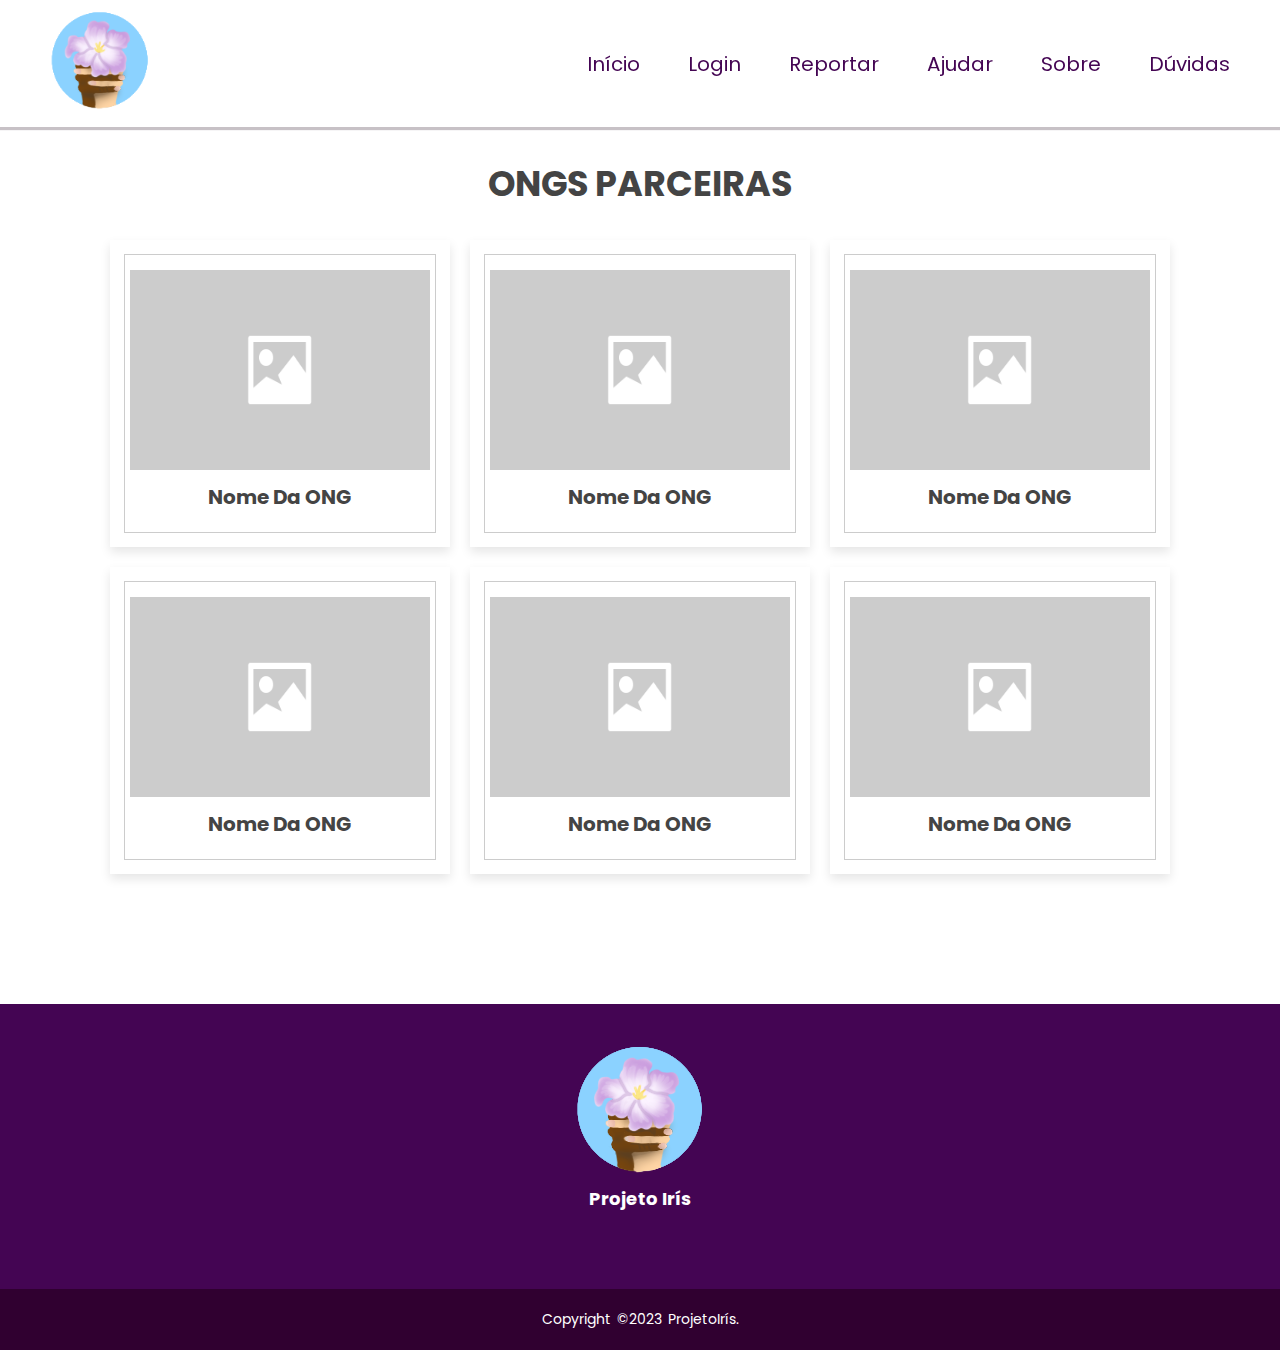
<file: pages/ajudar.html>
<!DOCTYPE html>
<html lang="en">
<head>
    <meta charset="UTF-8">
    <meta http-equiv="X-UA-Compatible" content="IE=edge">
    <meta name="viewport" content="width=device-width, initial-scale=1.0">
    <title>Projeto Iris</title>
    <link rel="shortcut icon" href="images/logo.png" type="image/x-icon" />
    <link rel="stylesheet" href="https://cdnjs.cloudflare.com/ajax/libs/font-awesome/6.4.0/css/all.min.css" integrity="sha512-iecdLmaskl7CVkqkXNQ/ZH/XLlvWZOJyj7Yy7tcenmpD1ypASozpmT/E0iPtmFIB46ZmdtAc9eNBvH0H/ZpiBw==" crossorigin="anonymous" referrerpolicy="no-referrer" />
    <link rel="stylesheet" type="text/css" href="../css/style.css" />
    
</head>
<body>
    <header>
      <div class="header" id="header">
        <button onclick="toggleSidebar()" class="btn_icon_header" >
            <!-- Esse é meio que o link pro html pro icon quando a tela ta menor (o hamburguinho), tem na bootstrap e ta em SVG-->
            <svg xmlns="http://www.w3.org/2000/svg" width="20" height="20" fill="currentColor" class="bi bi-list" viewBox="0 0 16 16">
                <path fill-rule="evenodd" d="M2.5 12a.5.5 0 0 1 .5-.5h10a.5.5 0 0 1 0 1H3a.5.5 0 0 1-.5-.5zm0-4a.5.5 0 0 1 .5-.5h10a.5.5 0 0 1 0 1H3a.5.5 0 0 1-.5-.5zm0-4a.5.5 0 0 1 .5-.5h10a.5.5 0 0 1 0 1H3a.5.5 0 0 1-.5-.5z"/>
              </svg>

        </button>
        <div class="logo_header"> 
            <!-- Esse é um logo qualquer q eu achei na internet, pode substituir-->
            <img src="../images/logo.png"  id="logo_img" alt="LOGO DO SITE">
        </div>
        <div class="navigation_header" id="navigation_header">
            <!-- esse é o icon de "X" pra quando a tela esta menor e com o sidebar-->
            <button onclick="toggleSidebar()" class="btn_icon_header">
                <svg xmlns="http://www.w3.org/2000/svg" width="25" height="25" fill="currentColor" class="bi bi-x" viewBox="0 0 16 16">
                    <path d="M4.646 4.646a.5.5 0 0 1 .708 0L8 7.293l2.646-2.647a.5.5 0 0 1 .708.708L8.707 8l2.647 2.646a.5.5 0 0 1-.708.708L8 8.707l-2.646 2.647a.5.5 0 0 1-.708-.708L7.293 8 4.646 5.354a.5.5 0 0 1 0-.708z"/>
                  </svg>
            </button>
            <a href="../index.html" >Início</a>
            <a href="#" class="btn_login">Login</a>
            <a href="#">Reportar</a>
            <a href="#">Ajudar</a>
            <a href="../index.html#section-about-us">Sobre</a>
            <a href="../index.html#perguntas-frequentes">Dúvidas</a>
        </div>
    
    </div>
    </header>



    <div class="modal-container" id="modal-container">
      <div class="forms-container">
        <div class="forms">
          <!-- Modal recuperar senha -->
          <div class="recuperar-senha form-content">
            <span id="fechar-modal">X</span>
            <h1 class="modal-title">Recuperar senha</h1>

            <form action="#" class="form">
              <div class="input-field">
                <label for="name">Digite seu e-mail</label>
                <input
                  type="text"
                  id="name"
                  placeholder="Insira seu nome"
                  required
                />
              </div>

              <div class="input-field">
                <label for="password">Digite sua senha</label>

                <div class="password-box">
                  <input
                    type="password"
                    id="password"
                    class="password"
                    placeholder="Insira sua senha"
                    required
                  />
                  <div class="eye-icon">
                    <img
                      src="../images/low-vision-regular-24.png"
                      alt="Ocultar senha"
                    />
                  </div>
                </div>
              </div>

              <div class="input-field">
                <label for="password">Confirme sua senha</label>

                <div class="password-box">
                  <input
                    type="password"
                    id="password"
                    class="password"
                    placeholder="Insira sua senha"
                    required
                  />
                  <div class="eye-icon">
                    <img
                      src="../images/low-vision-regular-24.png"
                      alt="Ocultar senha"
                    />
                  </div>
                </div>
              </div>

              <button type="submit">Enviar</button>
            </form>
            <button type="submit" class="voltar-login">Voltar</button>
          </div>

          <!-- Modal login -->
          <div class="login form-content">
            <span id="fechar-modal">X</span>
            <h1 class="modal-title">Login</h1>

            <form action="#" class="form">
              <div class="input-field">
                <label for="name">Digite seu nome ou e-mail</label>
                <input
                  type="text"
                  id="name"
                  placeholder="Insira seu nome"
                  required
                />
              </div>

              <div class="input-field">
                <label for="password">Digite sua senha</label>

                <div class="password-box">
                  <input
                    type="password"
                    id="password"
                    class="password"
                    placeholder="Insira sua senha"
                    required
                  />
                  <div class="eye-icon">
                    <img
                      src="../images/low-vision-regular-24.png"
                      alt="Ocultar senha"
                    />
                  </div>
                </div>
              </div>

              <div class="rec-senha">
                <a href="#" class="recuper-senha">Esqueceu sua senha?</a>
              </div>

              <button type="submit">Login</button>

              <div class="social-login">
                <span class="social-title">Ou entre com</span>
                <a href="#" class="social-icon">
                  <img src="../images/google-logo.png" alt="" />
                </a>
              </div>
            </form>

            <div class="wave"></div>
            <div class="cadastrar">
              <p>Não é cadastrado?</p>
              <button type="submit" class="btn_cadastro">Cadastre-se</button>
            </div>
          </div>

          <!-- Modal Cadastro -->

          <div class="cadastro form-content">
            <span id="fechar-modal">X</span>
            <h1 class="modal-title">Cadastro</h1>

            <form action="#" class="form">
              <div class="input-field">
                <label for="name">Digite seu e-mail</label>
                <input
                  type="email"
                  id="name"
                  placeholder="Insira seu e-mail"
                  required
                />
              </div>

              <div class="input-field">
                <label for="password">Digite sua senha</label>

                <div class="password-box">
                  <input
                    type="password"
                    id="password"
                    class="password"
                    placeholder="Insira sua senha"
                    required
                  />
                  <div class="eye-icon">
                    <img
                      src="../images/low-vision-regular-24.png"
                      alt="Ocultar senha"
                    />
                  </div>
                </div>
              </div>

              <div class="input-field">
                <label for="password">Confirme sua senha</label>

                <div class="password-box">
                  <input
                    type="password"
                    id="password"
                    class="password"
                    placeholder="Confirme sua senha"
                    required
                  />
                  <div class="eye-icon">
                    <img
                      src="../images/low-vision-regular-24.png"
                      alt="Ocultar senha"
                    />
                  </div>
                </div>
              </div>

              <button type="submit">Cadastrar</button>

              <div class="social-login">
                <span class="social-title">Ou cadastre-se com</span>
                <a href="#" class="social-icon">
                  <img src="../images/google-logo.png" alt="" />
                </a>
              </div>
            </form>

            <div class="wave"></div>
            <div class="cadastrar">
              <p>Já tem uma conta?</p>
              <button type="submit" class="btn_login" id="btn_login">
                Login
              </button>
            </div>
          </div>
        </div>
      </div>
    </div>
    <main>
      <div class="container_ong">

        <h3 class="title"> ONGs PARCEIRAS </h3>
     
        <div class="products-container">
     
           <div class="product" data-name="p-1">
              <img src="../images/ong.png" alt="">
              <h3>Nome da ONG</h3>
              
           </div>
     
           <div class="product" data-name="p-2">
              <img src="../images/ong.png" alt="">
              <h3>Nome da ONG</h3>
              
           </div>
     
           <div class="product" data-name="p-3">
              <img src="../images/ong.png" alt="">
              <h3>Nome da ONG</h3>
              
           </div>
     
           <div class="product" data-name="p-4">
              <img src="../images/ong.png" alt="">
              <h3>Nome da ONG</h3>
              
           </div>
     
           <div class="product" data-name="p-5">
              <img src="../images/ong.png" alt="">
              <h3>Nome da ONG</h3>
              
           </div>
     
           <div class="product" data-name="p-6">
              <img src="../images/ong.png" alt="">
              <h3>Nome da ONG</h3>
              
           </div>
     
        </div>
     
     </div>
     
     <div class="products-preview">
     
        <div class="preview" data-target="p-1">
           <i class="fas fa-times"></i>
           <img src="../images/ong.png" alt="">
           <h3>Nome da ONG</h3>
          
           <p>Lorem ipsum dolor sit amet consectetur adipisicing elit. Consequatur, dolorem.
            Lorem ipsum dolor sit amet consectetur adipisicing elit. Consequatur, dolorem.
            Lorem ipsum dolor sit amet consectetur adipisicing elit. Odio quod recusandae nostrum. 
            Dolore amet minus, maxime eveniet sed libero quaerat nostrum dolorum, inventore ab id labore 
            voluptatum culpa! Necessitatibus, consequatur!
           </p>
           
           <div class="buttons">
              <a href="#" >Seguir</a>
              <a href="#" >Ajudar</a>
           </div>
        </div>
     
        <div class="preview" data-target="p-2">
           <i class="fas fa-times"></i>
           <img src="../images/ong.png" alt="">
           <h3>Nome da ONG</h3>
           <p>Lorem ipsum dolor sit amet consectetur adipisicing elit. Consequatur, dolorem.
            Lorem ipsum dolor sit amet consectetur adipisicing elit. Consequatur, dolorem.
            Lorem ipsum dolor sit amet consectetur adipisicing elit. Odio quod recusandae nostrum. 
            Dolore amet minus, maxime eveniet sed libero quaerat nostrum dolorum, inventore ab id labore 
            voluptatum culpa! Necessitatibus, consequatur!
           </p>
           
           <div class="buttons">
              <a href="#" >Seguir</a>
              <a href="#" >Ajudar</a>
           </div>
        </div>
     
        <div class="preview" data-target="p-3">
           <i class="fas fa-times"></i>
           <img src="../images/ong.png" alt="">
           <h3>Nome da ONG</h3>
           
           <p>Lorem ipsum dolor sit amet consectetur adipisicing elit. Consequatur, dolorem.
            Lorem ipsum dolor sit amet consectetur adipisicing elit. Consequatur, dolorem.
            Lorem ipsum dolor sit amet consectetur adipisicing elit. Odio quod recusandae nostrum. 
            Dolore amet minus, maxime eveniet sed libero quaerat nostrum dolorum, inventore ab id labore 
            voluptatum culpa! Necessitatibus, consequatur!
           </p>
           
           <div class="buttons">
              <a href="#" >Seguir</a>
              <a href="#" >Ajudar</a>
           </div>
        </div>
     
        <div class="preview" data-target="p-4">
           <i class="fas fa-times"></i>
           <img src="../images/ong.png" alt="">
           <h3>Nome da ONG</h3>
        
           <p>Lorem ipsum dolor sit amet consectetur adipisicing elit. Consequatur, dolorem.
            Lorem ipsum dolor sit amet consectetur adipisicing elit. Consequatur, dolorem.
            Lorem ipsum dolor sit amet consectetur adipisicing elit. Odio quod recusandae nostrum. 
            Dolore amet minus, maxime eveniet sed libero quaerat nostrum dolorum, inventore ab id labore 
            voluptatum culpa! Necessitatibus, consequatur!
           </p>
           
           <div class="buttons">
              <a href="#" >Seguir</a>
              <a href="#" >Ajudar</a>
           </div>
        </div>
     
        <div class="preview" data-target="p-5">
           <i class="fas fa-times"></i>
           <img src="../images/ong.png" alt="">
           <h3>Nome da ONGs</h3>

           <p>Lorem ipsum dolor sit amet consectetur adipisicing elit. Consequatur, dolorem.
            Lorem ipsum dolor sit amet consectetur adipisicing elit. Consequatur, dolorem.
            Lorem ipsum dolor sit amet consectetur adipisicing elit. Odio quod recusandae nostrum. 
            Dolore amet minus, maxime eveniet sed libero quaerat nostrum dolorum, inventore ab id labore 
            voluptatum culpa! Necessitatibus, consequatur!
           </p>
           
           <div class="buttons">
              <a href="#" >Seguir</a>
              <a href="#" >Ajudar</a>
           </div>
        </div>
     
        <div class="preview" data-target="p-6">
           <i class="fas fa-times"></i>
           <img src="../images/ong.png" alt="">
           <h3>Nome da ONG</h3>
           <p>Lorem ipsum dolor sit amet consectetur adipisicing elit. Consequatur, dolorem.
            Lorem ipsum dolor sit amet consectetur adipisicing elit. Odio quod recusandae nostrum. 
            Dolore amet minus, maxime eveniet sed libero quaerat nostrum dolorum, inventore ab id labore 
            voluptatum culpa! Necessitatibus, consequatur!
           </p>
           
           <div class="buttons">
              <a href="#" >Seguir</a>
              <a href="#" >Ajudar</a>
           </div>
        </div>
     
     </div>
    </main>


    <footer>
        <div class="footer_content">
            <img src="../images/logo.png" alt="Logo">
            <h3>Projeto Irís</h3>
            <ul class="socials">
              <li><a href="#"><i class="fa-brands fa-square-facebook"></i></a></li>
              <li><a href="#"><i class="fa-brands fa-square-instagram"></i></a></li>
              <li><a href="#"><i class="fa-brands fa-square-twitter"></i></a></li>
              <li><a href="#"><i class="fa-sharp fa-regular fa-envelope"></i></a></li>
    
            </ul>
          </div>
          <div class="footer_bottom">
            <p>Copyright &copy;2023 ProjetoIrís. </p>
          </div>
    </footer>
    <script>
      // animação pagina ajudar

let preveiwContainer = document.querySelector('.products-preview');
let previewBox = preveiwContainer.querySelectorAll('.preview');

document.querySelectorAll('.products-container .product').forEach(product =>{
  product.onclick = () =>{
    preveiwContainer.style.display = 'flex';
    let name = product.getAttribute('data-name');
    previewBox.forEach(preview =>{
      let target = preview.getAttribute('data-target');
      if(name == target){
        preview.classList.add('active');
      }
    });
  };
});

previewBox.forEach(close =>{
  close.querySelector('.fa-times').onclick = () =>{
    close.classList.remove('active');
    preveiwContainer.style.display = 'none';
  };
});
    </script>
    <script src="../js/openCloseModal.js"></script>
    <script src="../js/script.js"></script>
</body>
</html>
</file>
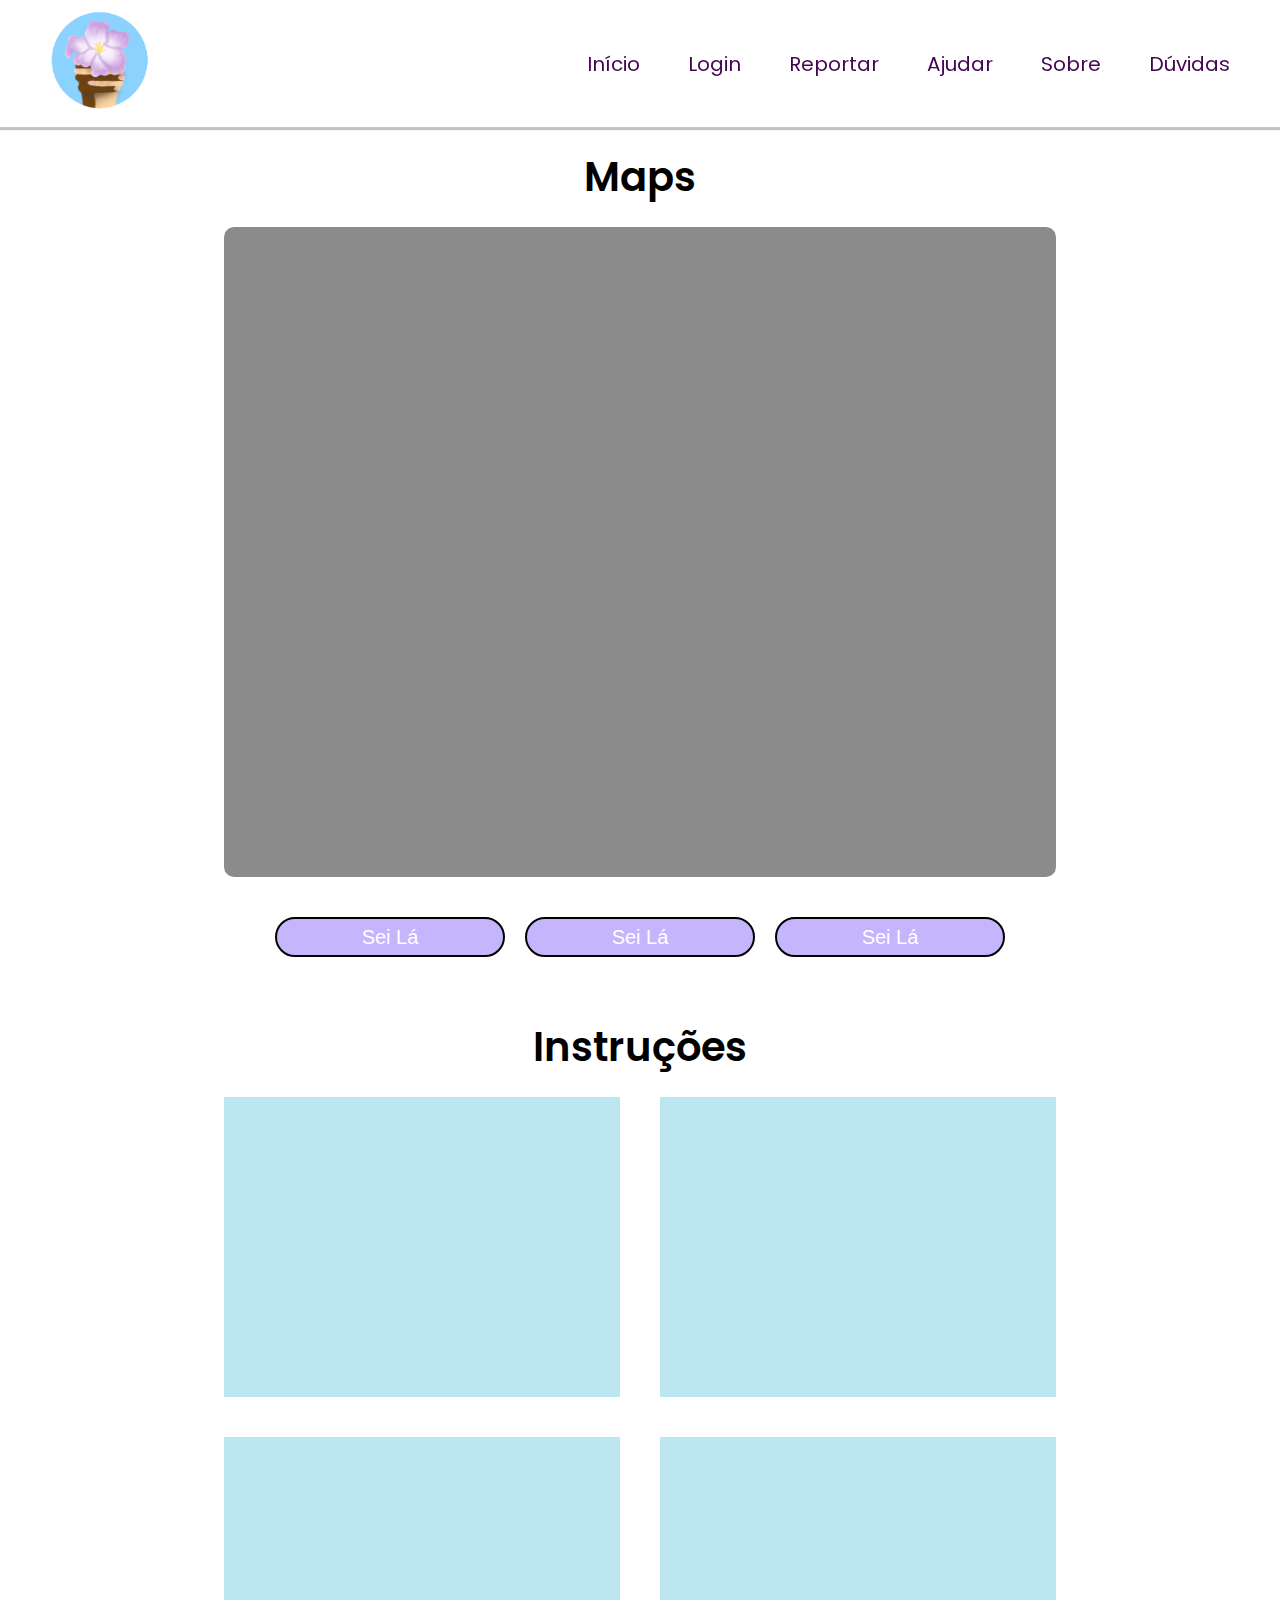
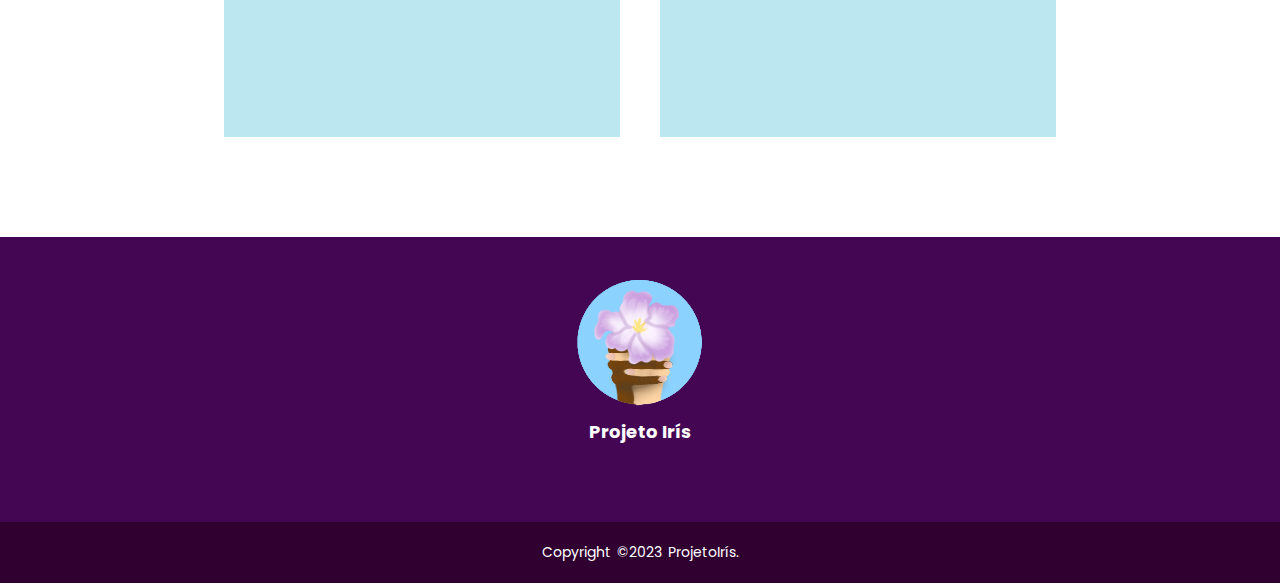
<file: pages/reportPage.html>
<!DOCTYPE html>
<html lang="en">
  <head>
    <meta charset="UTF-8" />
    <meta http-equiv="X-UA-Compatible" content="IE=edge" />
    <meta name="viewport" content="width=device-width, initial-scale=1.0" />
    <title>Página de reportes</title>
    <link rel="stylesheet" type="text/css" href="../css/style.css"/>
    <link rel="stylesheet" href="https://cdnjs.cloudflare.com/ajax/libs/font-awesome/6.4.0/css/all.min.css" integrity="sha512-iecdLmaskl7CVkqkXNQ/ZH/XLlvWZOJyj7Yy7tcenmpD1ypASozpmT/E0iPtmFIB46ZmdtAc9eNBvH0H/ZpiBw==" crossorigin="anonymous" referrerpolicy="no-referrer" />
  </head>
  <body>
    <header>
      <div class="header" id="header">
        <button onclick="toggleSidebar()" class="btn_icon_header">
          <!-- Esse é meio que o link pro html pro icon quando a tela ta menor (o hamburguinho), tem na bootstrap e ta em SVG-->
          <svg
            xmlns="http://www.w3.org/2000/svg"
            width="20"
            height="20"
            fill="currentColor"
            class="bi bi-list"
            viewBox="0 0 16 16"
          >
            <path
              fill-rule="evenodd"
              d="M2.5 12a.5.5 0 0 1 .5-.5h10a.5.5 0 0 1 0 1H3a.5.5 0 0 1-.5-.5zm0-4a.5.5 0 0 1 .5-.5h10a.5.5 0 0 1 0 1H3a.5.5 0 0 1-.5-.5zm0-4a.5.5 0 0 1 .5-.5h10a.5.5 0 0 1 0 1H3a.5.5 0 0 1-.5-.5z"
            />
          </svg>
        </button>
        <div class="logo_header">
          <!-- Esse é um logo qualquer q eu achei na internet, pode substituir-->
          <img src="../images/logo.png" id="logo_img" alt="LOGO DO SITE" />
        </div>
        <div class="navigation_header" id="navigation_header">
          <!-- esse é o icon de "X" pra quando a tela esta menor e com o sidebar-->
          <button onclick="toggleSidebar()" class="btn_icon_header">
            <svg
              xmlns="http://www.w3.org/2000/svg"
              width="25"
              height="25"
              fill="currentColor"
              class="bi bi-x"
              viewBox="0 0 16 16"
            >
              <path
                d="M4.646 4.646a.5.5 0 0 1 .708 0L8 7.293l2.646-2.647a.5.5 0 0 1 .708.708L8.707 8l2.647 2.646a.5.5 0 0 1-.708.708L8 8.707l-2.646 2.647a.5.5 0 0 1-.708-.708L7.293 8 4.646 5.354a.5.5 0 0 1 0-.708z"
              />
            </svg>
          </button>
          <a href="../index.html">Início</a>
          <a href="#" class="btn_login">Login</a>
          <a href="#">Reportar</a>
          <a href="../pages/ajudar.html">Ajudar</a>
          <a href="../index.html#section-about-us">Sobre</a>
          <a href="#perguntas-frequentes">Dúvidas</a>
        </div>
      </div>
    </header>

    <main class="container">
      <section class="section-report">
        <div class="section-title">Maps</div>
        <div class="section-report--maps-content"></div>

        <div class="section-report--buttons">
          <button>Sei lá</button>
          <button>Sei lá</button>
          <button>Sei lá</button>
        </div>

        <div class="section-title">Instruções</div>
        <div class="section-report--instructions">
          <div class="instruction"></div>
          <div class="instruction"></div>
          <div class="instruction"></div>
          <div class="instruction"></div>
        </div>
      </section>
    </main>




    <div class="modal-container" id="modal-container">
      <div class="forms-container">
        <div class="forms">
          <!-- Modal recuperar senha -->
          <div class="recuperar-senha form-content">
            <span id="fechar-modal">X</span>
            <h1 class="modal-title">Recuperar senha</h1>

            <form action="#" class="form">
              <div class="input-field">
                <label for="name">Digite seu e-mail</label>
                <input
                  type="text"
                  id="name"
                  placeholder="Insira seu nome"
                  required
                />
              </div>

              <div class="input-field">
                <label for="password">Digite sua senha</label>

                <div class="password-box">
                  <input
                    type="password"
                    id="password"
                    class="password"
                    placeholder="Insira sua senha"
                    required
                  />
                  <div class="eye-icon">
                    <img
                      src="../images/low-vision-regular-24.png"
                      alt="Ocultar senha"
                    />
                  </div>
                </div>
              </div>

              <div class="input-field">
                <label for="password">Confirme sua senha</label>

                <div class="password-box">
                  <input
                    type="password"
                    id="password"
                    class="password"
                    placeholder="Insira sua senha"
                    required
                  />
                  <div class="eye-icon">
                    <img
                      src="../images/low-vision-regular-24.png"
                      alt="Ocultar senha"
                    />
                  </div>
                </div>
              </div>

              <button type="submit">Enviar</button>
            </form>
            <button type="submit" class="voltar-login">Voltar</button>
          </div>

          <!-- Modal login -->
          <div class="login form-content">
            <span id="fechar-modal">X</span>
            <h1 class="modal-title">Login</h1>

            <form action="#" class="form">
              <div class="input-field">
                <label for="name">Digite seu nome ou e-mail</label>
                <input
                  type="text"
                  id="name"
                  placeholder="Insira seu nome"
                  required
                />
              </div>

              <div class="input-field">
                <label for="password">Digite sua senha</label>

                <div class="password-box">
                  <input
                    type="password"
                    id="password"
                    class="password"
                    placeholder="Insira sua senha"
                    required
                  />
                  <div class="eye-icon">
                    <img
                      src="../images/low-vision-regular-24.png"
                      alt="Ocultar senha"
                    />
                  </div>
                </div>
              </div>

              <div class="rec-senha">
                <a href="#" class="recuper-senha">Esqueceu sua senha?</a>
              </div>

              <button type="submit">Login</button>

              <div class="social-login">
                <span class="social-title">Ou entre com</span>
                <a href="#" class="social-icon">
                  <img src="../images/google-logo.png" alt="" />
                </a>
              </div>
            </form>

            <div class="wave"></div>
            <div class="cadastrar">
              <p>Não é cadastrado?</p>
              <button type="submit" class="btn_cadastro">Cadastre-se</button>
            </div>
          </div>

          <!-- Modal Cadastro -->

          <div class="cadastro form-content">
            <span id="fechar-modal">X</span>
            <h1 class="modal-title">Cadastro</h1>

            <form action="#" class="form">
              <div class="input-field">
                <label for="name">Digite seu e-mail</label>
                <input
                  type="email"
                  id="name"
                  placeholder="Insira seu e-mail"
                  required
                />
              </div>

              <div class="input-field">
                <label for="password">Digite sua senha</label>

                <div class="password-box">
                  <input
                    type="password"
                    id="password"
                    class="password"
                    placeholder="Insira sua senha"
                    required
                  />
                  <div class="eye-icon">
                    <img
                      src="../images/low-vision-regular-24.png"
                      alt="Ocultar senha"
                    />
                  </div>
                </div>
              </div>

              <div class="input-field">
                <label for="password">Confirme sua senha</label>

                <div class="password-box">
                  <input
                    type="password"
                    id="password"
                    class="password"
                    placeholder="Confirme sua senha"
                    required
                  />
                  <div class="eye-icon">
                    <img
                      src="../images/low-vision-regular-24.png"
                      alt="Ocultar senha"
                    />
                  </div>
                </div>
              </div>

              <button type="submit">Cadastrar</button>

              <div class="social-login">
                <span class="social-title">Ou cadastre-se com</span>
                <a href="#" class="social-icon">
                  <img src="../images/google-logo.png" alt="" />
                </a>
              </div>
            </form>

            <div class="wave"></div>
            <div class="cadastrar">
              <p>Já tem uma conta?</p>
              <button type="submit" class="btn_login" id="btn_login">
                Login
              </button>
            </div>
          </div>
        </div>
      </div>
    </div>

    <footer>
        <div class="footer_content">
            <img src="../images/logo.png" alt="Logo">
            <h3>Projeto Irís</h3>
            <ul class="socials">
              <li><a href="#"><i class="fa-brands fa-square-facebook"></i></a></li>
              <li><a href="#"><i class="fa-brands fa-square-instagram"></i></a></li>
              <li><a href="#"><i class="fa-brands fa-square-twitter"></i></a></li>
              <li><a href="#"><i class="fa-sharp fa-regular fa-envelope"></i></a></li>
    
            </ul>
          </div>
          <div class="footer_bottom">
            <p>Copyright &copy;2023 ProjetoIrís. </p>
          </div>
    </footer>

    <script src="../js/openCloseModal.js"></script>

    <script src="../js/map.js">
    </script>

</script>
  </body>
</html>
</file>
<file: css/style.css>
@import url("https://fonts.googleapis.com/css2?family= Poppins :wght@100;300;400;600;700 & display=swap");
* {
  margin: 0;
  padding: 0;
  box-sizing: border-box;
  outline: none; border:none;
  text-decoration: none;
  transition: all .2s linear;
  text-transform: capitalize;
}

:root {
  --tema-lightBlue: #bce7f1;
  --destaque-yellow: #fff86a;
  --green: #cae5b1;
  --color-botoes: #ffffff;
  --color-fundo-header: #ffffff;
  --color-fundo-box-shadow: #c7c1c6;
  --color-botao2:#8a558a;
  --color-body: #dbc6db;
  --color-white:#fff;
  --color-textoa: #300030;
  --color-side-bar: #dddddd;
  --color-texto: black;
  --very-pale-blue: hsl(207, 100%, 98%);
  --color-fundo-footer: #440553;

  --font-family: "Poppins", sans-serif, arial;
}

html {
  font-size: 62.5%;
  scroll-behavior: smooth;
}

body {
  font-size: 1.6rem;

  display: flex;
  flex-direction: column;
  align-items: center;

  font-family: var(--font-family);

  overflow-x: hidden;
}

.container {
  width: 100%;
  max-width: 144rem;
  height: auto;

  display: flex;
  flex-direction: column;
  align-items: center;
}

.section-title{
  font-size: 4rem;
  font-weight: 600;
  margin: 5rem;
}

/* HEADER */
#logo_img{
  width: 100px;
}

.header, .navigation_header{
  display: flex;
  flex-direction: row;
  align-items: center;
  
}

/* Isso é a distancia entre os elementos do header */
.navigation_header{
  gap: 3em;
  z-index: 2;
}

.navigation_header a{
 color: var(--color-fundo-footer);
 text-decoration: none;
 font-size: 20px;
 position: relative;
 display: inline-block;

  vertical-align: middle;
  -webkit-transform: perspective(1px) translateZ(0);
  transform: perspective(1px) translateZ(0);
  box-shadow: 0 0 1px rgba(0, 0, 0, 0);
  -webkit-transition-duration: 0.3s;
  transition-duration: 0.3s;
  -webkit-transition-property: transform;
  transition-property: transform;
  -webkit-transition-timing-function: ease-out;
  transition-timing-function: ease-out;
}

.navigation_header a::after{

  content: " ";
  width: 0%;
  height: 4px;
  background-color: var(--color-botao2);
  position: absolute;
  bottom: 0;
  left: 0;
  transition: 0.5s ease-in-out;
  
  
}

.navigation_header a:hover, .navigation_header a:focus, .navigation_header a:active{
  -webkit-transform: translateY(-8px);
  transform: translateY(-8px);

}

.navigation_header a:hover::after {
  width: 100%;
}

.header{
  background-color: var(--color-fundo-header);
  box-shadow: 1px 1px 1px 2px var(--color-fundo-box-shadow);
  justify-content: space-between;
  width: 100vw;
  height: auto;
  padding: 10px 50px;
  align-items: center;
  
}
.active{
  background-color: var(--color-botao2);
  padding: 10px 15px;
  border-radius: 10px;

}

/* Isso foi só pra dar um exemplo de como o conteudo ficaria com o sidebar */

.menu{
  text-align: center;
  font-size: 40px;
  color: var(--color-texto);
  padding-top: 5em;
  height: 100vh;
  transition: 1s;
}

/* isso é pq os icones do sidebar estavam com fundo cinza e etc */
.btn_icon_header{
  background-color: transparent;
  border: none;
  cursor: pointer;
  display: none;
}

/* Isso é pra colocar quando o sidebar aparece e os outros elementos desaparecem */
@media screen and (max-width: 767px) {
  .btn_icon_header{
      display: block;
  }
  .navigation_header{
      position: absolute;
      flex-direction: column;
      top: 0;
      background: var(--color-white);
      height: 100%;
      width: 35vw;
      padding: 1em;
      animation-duration: 1s;
      margin-left: -100vw;
  }
}

/* isso é onde o sidebar fica "escondido" */
@keyframes showSidebar{
  from {
      margin-left: -100vw;
  }
  to{
      margin-left: -10vw;
  }
  
}
/* /HEADER */

/* VIDEO */
.section-video {
  width: 100vw;
  height: calc(100vh - 14rem);

  display: flex;
  justify-content: center;
  align-items: center;
}

.video-content {
  position: relative;
  display: flex;
  justify-content: center;

  width: 60%;
  max-width: 125rem;
  height: auto;

  margin: 2rem;
}

.video-content .video-view {
  width: 100%;
  height: 100%;

  border-radius: 1rem;
}

/* PRAYER DO VIDEO */
.video-button-player {
  width: 4rem;
  height: 4rem;

  top: 50%;
  left: 50%;
  transform: translate(-50%, -50%);

  position: absolute;

  background-image: url(../images/play-button-arrowhead.png);
  background-position: center;
  background-size: cover;

  opacity: 1;

  transition: all 0.3s ease-out;
}
/* PRAYER DO VIDEO */

.esconder {
  opacity: 0;
}

/* /VIDEO */

/* SOBRE NÒS */
.section-about-us {
  width: 100%;
  height: auto;
  padding: 4rem;

  display: flex;
  flex-direction: column;
  align-items: center;

  margin: 5rem 0 0 0;
}

.section-about-us--content {
  width: 100%;

  display: flex;
  flex-direction: column;
  justify-content: space-around;
}

.about-us-contents {
  width: 50%;
  height: auto;

  border-radius: 1rem;
  padding: 2rem;

  transition: all 0.3s ease-in-out;
}

.about-us-contents:hover {
  transform: scale(0.9);
}

.left-content {
  align-self: flex-start;

  margin: 1.5rem 0rem 1.5rem 0rem;

  background-color: rgb(229, 240, 250);
}

.left-content:first-child {
  margin-top: 0;
}

.left-content:last-child {
  margin-bottom: 0;
}

.right-content {
  align-self: flex-end;

  background-color: rgb(229, 213, 250);
}

.about-us--title {
  font-size: 2.5rem;
  font-weight: 600;
  margin: 0 0 1rem;
}

.section-description {
  font-size: 1.8rem;
  font-weight: 300;
  text-align: left;
}
/* /SOBRE NÒS */



/* PERGUNTAS FREQUENTES */
.perguntas-frequentes {
  width: 100%;
  height: auto;
  margin: 10rem 0 0;
  padding: 0 11rem 0;

  /* background-color: #bce7f1; */

  display: flex;
  flex-direction: column;
  align-items: center;
}

.accordions-content {
  width: 100%;
  max-width: 110rem;
  height: 100%;
  background-color: #e699cf;
  box-shadow: 20px 16px 69px -20px rgba(230,153,207,1);

  display: flex;
  flex-direction: column;
  justify-content: center;
  align-items: center;

  gap: 2rem;
  padding: 3rem 0 3rem;
  border-radius: 1.5rem;
}

.accordion-item {
  width: 120%;
  border-radius: 1rem;
  padding: 0rem;
  margin: 0 2rem 0;

  list-style: none;

  background-color: #c4b5fd;
}

.accordion-item:nth-of-type(even){
  background-color: #673397;
}

.accordion-item:hover {
  opacity: 0.8;
}

.accordion-header {
  display: flex;
  justify-content: space-between;
  cursor: pointer;
  padding: 2.5rem;
}

.accordion-header span,
.accordion-header .icon{
  font-size: 2rem;
  font-weight: 700;
}

.accordion-description {
  margin: 0rem 5rem 0rem 1.5rem;
  overflow: hidden;
  height: 0;
  transition: all 0.5s ease;
  font-size: 2rem;
  
}

.accorion-active {
  padding: 0rem 0rem 10rem 0rem;
  
}

.accordion-item span,
.icon {
  font-weight: 500;
  font-size: 2;
}

.accordion-description p {
  text-align: left;
}
/* /PERGUNTAS FREQUENTES */




/*Modal*/
.modal-container {
  
  height: 100%;
  width: 100%;
  background-color: rgba(0, 0, 0, 0.5);
  z-index: 1000;
  position: fixed;

  display: none;
  justify-content: center;
  align-items: center;
  

  
}

.modal-container.mostrar-modal {
  /* Isso faz com que o modal apareça ao clicar no botão */
  display: flex;
  overflow-y: scroll;
 
}

@keyframes modal {
  from {
    opacity: 0;
    transform: translate3d(0, -6rem, 0);
  }
  to {
    opacity: 1;
    transform: translate3d(0, 0, 0);
  }
}

.mostrar-modal .form-content {
  animation: modal 0.3s;
}

.forms-container {
  width: 100%;
  max-width: 43rem;
  margin: 0 20px;
  border-radius: 1rem;
  overflow: hidden;
  /* background-color: red; */
}

.forms-container .forms {
  display: flex;
  align-items: center;
  width: 300%; /*Aumentar pra 300 quando inserir o modal de recuperar senha*/
  height: 66rem;
  transition: height 0.2s ease;
  
}

.recuperar-senha{
  margin-left: -33.4%;
}

/* Cadastro ativo */
.forms-container.cadastro-ativo .login {
  margin-left: -33.4%;
  opacity: 0;
  transition: margin-left 0.18s ease, opacity 0.15s ease;
}

.forms-container .cadastro {
  opacity: 0;
  transition: opacity 0.09s ease;
}

.forms-container.cadastro-ativo .cadastro {
  opacity: 1;
  transition: opacity 0.2s ease;
}

.forms-container.cadastro-ativo .forms {
  height: 71.1rem;
}
/* /Cadastro ativo */


/* Recuperar senha ativo */
.forms-container.recuperarSen-ativo .recuperar-senha {
  margin-left: 0%;
  opacity: 0;
  transition: margin-right 0.18s ease, opacity 0.15s ease;
}

.forms-container .recuperar-senha {
  opacity: 0;
  transition: opacity 0.09s ease;
}

.forms-container.recuperarSen-ativo .recuperar-senha {
  opacity: 1;
  transition: opacity 0.2s ease;
}

.forms-container.recuperarSen-ativo .forms {
  height: 53.3rem;
}

/* /Recuperar senha ativo */



.form-content {
  width: 33.4%; /* Esse é o valor aproximado dos 3 modais divididos igualmente em um espeço de 300% */
  height: auto;
  border-radius: 1rem;

  background-color: #c4b5fd;

  display: flex;
  flex-direction: column;
  align-items: center;

  position: relative;

  transition: margin-left 0.18s ease;
}

.form-content #fechar-modal {
  /*Esse é o "X" que fica em cima do madal */
  position: absolute;

  display: flex;
  justify-content: center;
  align-items: center;

  top: 1rem;
  right: 1rem;

  width: 5rem;
  height: 5rem;
  border-radius: 50%;

  font-size: 2rem;
  font-weight: 700;

  cursor: pointer;
  background-color: #673397;
  color: #fff;
}

.form-content #fechar-modal:hover,
.form button:hover,
.section-report--buttons a:hover {
  transform: scale(0.9);
}

.modal-title {
  color: #000;
  font-size: 3rem;
  font-weight: 600;
  margin: 2rem 0 1rem 0;
}

.form {
  width: 100%;
  height: 100%;
  display: flex;
  flex-direction: column;
  align-items: center;
}

.form-content button,
.section-report--buttons button,
.section-report--buttons a {
  width: 23rem;
  height: 4rem;
  border-radius: 2rem;
  margin: 2rem 0rem 2rem 0rem;
  font-size: 1.6rem;
  border: none;
  cursor: pointer;
  background-color: #673397;
  color: #fff;
  transition: all 0.2s ease;
  display: flex;
  justify-content: center;
  align-items: center;
  
}

.input-field {
  width: 100%;
  height: auto;

  display: flex;
  flex-direction: column;

  padding: 1rem 2rem 1rem 2rem;
}

.password-box {
  /* Essa div foi criada a fim de posicionar o icone do olho corretamente em seu lugar */
  width: 100%;
  height: auto;
  position: relative;
}

.eye-icon {
  position: absolute;
  top: 50%;
  right: 10px;
  transform: translateY(-50%);
  font-size: 0px;
  color: #8b8b8b;
  cursor: pointer;
  padding: 5px;
}

.input-field label {
  font-size: 2rem;
  padding: 1rem 1rem 1rem 1rem;
  color: #000;
}

.input-field input {
  outline: none;
  width: 100%;
  height: 4rem;
  border-radius: 1.9rem;
  padding: 0 1rem 0;
  border: 0.1rem solid #fff;
}

.input-field input:focus {
  border: 0.1rem solid #000;
}

.rec-senha {
  width: 100%;

  display: flex;
  justify-content: flex-end;

  padding: 0rem 2rem 1rem 2rem;
}

.rec-senha a {
  text-decoration: none;
  cursor: pointer;
  font-size: 1.6rem;
}

.rec-senha a:hover {
  text-decoration: underline;
}

/* Parte de login com google no modal de login */
.social-login {
  width: 100%;
  height: auto;

  display: flex;
  flex-direction: column;
  align-items: center;

  margin: 0 0 1rem;
}

.social-title {
  color: #000;
  margin: 0 auto 1rem;
}

.social-icon {
  width: 5rem;
  height: 5rem;
  background-color: #fff;
  cursor: pointer;
  border-radius: 0.7rem;
  padding: 0.3rem;
}

.social-icon img {
  width: 100%;
  height: 100%;
}

.wave {
  width: 100%;
  height: 8rem;

  background-image: url(../images/wave.svg);
  background-position: center;
  background-size: cover;
}

.cadastrar {
  width: 100%;
  height: 12rem;
  margin: 0rem 0 0;

  display: flex;
  flex-direction: column;
  align-items: center;

  border-bottom-left-radius: 1rem;
  border-bottom-right-radius: 1rem;

  background-color: #673397;
}

.cadastrar p {
  font-size: 1.9rem;
  color: #fff;
}

.cadastrar button {
  border: 0.1rem solid #fff;
  box-shadow: 9px 11px 58px -3px rgba(255, 255, 255, 0, 75);
}
/* /Modal*/


/* Animações (SURGIR) */
[data-anime] {
  opacity: 0;
  transition: 0.3s;
}

[data-anime="left"] {
  transform: translate3d(-5rem, 0, 0);
}

[data-anime="right"] {
  transform: translate3d(5rem, 0, 0);
}

[data-anime="top"] {
  transform: translate3d(0, 5rem, 0);
}

[data-anime].animate {
  opacity: 1;
  transform: translate3d(0rem, 0rem, 0rem);
}
/* /Animações (SURGIR) */




/* CSS da página de reportes (reportPage.html) */
.section-report {
  width: 100%;
  height: 100%;


  display: flex;
  flex-direction: column;
  align-items: center;
}

.section-report .section-title {
  margin: 2rem;
}

.section-report--maps-content {
  width: 100%;
  max-width: 65vw;
  height: 65rem;
  background-color: #8b8b8b;
  border-radius: 1rem;
  overflow: hidden;
}

.maps {
  width: 100%;
  height: 100%;

}


.section-report--buttons {
  padding: 1rem;
  margin: 1rem 0 1rem;
  display: flex;
  column-gap: 2rem;
}

.section-report--buttons button {
  font-size: 2rem;
  background-color: #c4b5fd;
  border: .2rem solid #000;
}


.section-report--instructions {
  width: 100%;
  max-width: 65vw;
  display: grid;
  place-items: center;
  grid-template-columns: repeat(2, 1fr);
  gap: 4rem;
}

.instruction {
  width: 100%;
  height: 30rem;
  background-color: #bce7f1;
}
/* /CSS da página de reportes (reportPage.html) */

/* Main página AJUDAR */

/* Esse é o container q vai ter as fotos, texto, etc */
.container_ong{

  max-width: 1200px;
  margin:0 auto;
  padding:3rem 2rem;
  
  
}
/* titulo q aparece no inicio da pagina */
.container_ong .title{
  font-size: 3.5rem;
  color:#444;
  margin-bottom: 3rem;
  text-transform: uppercase;
  text-align: center;
}

/* O container dos quadrados da pagina */
.container_ong  .products-container{
  display: grid;
  grid-template-columns: repeat(3, minmax(30rem, 1fr));
  gap:2rem;
  
 
}

/* essa é a "caixa" por si só, os quadradinhos */
.container_ong  .products-container .product{
  text-align: center;
  width: 100%;
  padding:3rem 2rem;
  background: #fff;
  box-shadow: 0 .5rem 1rem rgba(0,0,0,.1);
  outline: .1rem solid #ccc;
  outline-offset: -1.5rem;
  cursor: pointer;
  transition: 0.4s ease-in-out;
  align-items: center;
  

}

/* animação da linha do quadradinho */
.container_ong  .products-container .product:hover{
  outline: .2rem solid #222;
  outline-offset: 0;
  

}

/* imagem q fica no quadrado */
.container_ong  .products-container .product img{
  height: 20rem;
  width: 30rem;
  transition: 0.4s ease-in-out;
  align-items: center;
  
}

/* animação da imagem */
.container .products-container .product:hover img{
  transform: scale(.9);
}

.container_ong .products-container .product h3{
  padding:.5rem 0;
  font-size: 2rem;
  color:#444;
}

.container_ong  .products-container .product:hover h3{
  color: var(--color-botao2);
}


/* Aqui já da classe dos quadrados q aparece quando clica */
.products-preview{
  position: fixed;
  top:0; left:0;
  min-height: 100vh;
  width: 100%;
  background: rgba(0,0,0,.8);
  display: none;
  align-items: center;
  justify-content: center;
  z-index: 3000;
  
}

/* esse é o css dos quadrados flutuantes */
.products-preview .preview{
  display: none;
  padding:2rem;
  text-align: center;
  background: #fff;
  position: relative;
  margin:2rem;
  width: 70rem;
  
}

/* isso é pra quando eles estiverem ativos */
.products-preview .preview.active{
  display: inline-block;
  z-index: 2000;
}

/* sobre a imagem deles */
.products-preview .preview img{
  height: 30rem;
}

/* Aqui é o design daquele X do canto */
.products-preview .preview .fa-times{
  position: absolute;
  top:1rem; right:1.5rem;
  cursor: pointer;
  color:#444;
  font-size: 4rem;
}

/* A animação do X */
.products-preview .preview .fa-times:hover{
  transform: rotate(120deg);
}

.products-preview .preview h3{
  color:#444;
  padding:.5rem 0;
  font-size: 2.5rem;
}



.products-preview .preview p{
  line-height: 1.5;
  padding:1rem 0;
  font-size: 1.6rem;
  color:#777;
}

/* Css dos botões seguir e ajudar */
.products-preview .preview .buttons{
  display: flex;
  gap:1.5rem;
  flex-wrap: wrap;
  margin-top: 1rem;
}


.products-preview .preview .buttons a{
  flex:1 1 16rem;
  padding:1rem;
  font-size: 1.8rem;
  color:#444;
  border:.1rem solid #444;
  text-decoration: none;
  border-radius: 5px;
  width: 60px;
}

.products-preview .preview .buttons a{
  background: var(--color-botoes);
  
  
}

/* Animação dos botoes */
.products-preview .preview .buttons a:hover{
  background: var(--color-fundo-box-shadow);
}

/* Aqui é o q deixa a imagem e os quadrados responsivos */
@media (max-width:991px){

  html{
     font-size: 55%;
  }

}

@media (max-width:700px){


  .products-preview .preview img{
     height: 20rem;
  }
  .container_ong  .products-container{
    grid-template-columns: repeat(auto-fit, minmax(30rem, 1fr));
  }

}

@media (max-width:450px){

  html{
     font-size: 50%;
  }
  .products-preview .preview img{
    height: 5rem;
 }

}


/* Main página AJUDAR */


/* Estilização do mada */

/* /Estilização do mada */






/* footer */

footer {
  
  bottom: 0;
  left: 0;
  right: 0;
  background-color: var(--color-fundo-footer);
  width: 100%;
  height: auto;
  padding-top: 40px;
  color: var(--color-white);
  margin-top: 10rem;
}

.footer_content {
  display: flex;
  align-items: center;
  justify-content: center;
  flex-direction: column;
  text-align: center;
}

.footer_content h3 {

  text-transform: capitalize;
  line-height: 3rem;
  font-size: 1.8rem;
  margin: 10px auto;
  max-width: 500px;
}

.socials {
  list-style: none;
  display: flex;
  align-items: center;
  justify-content: center;
  margin: 1rem 0 3rem 0;
}

.socials li{
  margin: 0 15px;
}

.socials a{

  text-decoration: none;
  color: var(--color-white);

}

.socials a i{
  font-size: 3rem;
  transition: color .4s ease;
  transition: step-start;
  display: inline-block;
  vertical-align: middle;
  -webkit-transform: perspective(1px) translateZ(0);
  transform: perspective(1px) translateZ(0);
  box-shadow: 0 0 1px rgba(0, 0, 0, 0);
  -webkit-transition-duration: 0.3s;
  transition-duration: 0.3s;
  -webkit-transition-property: transform;
  transition-property: transform;
}

.socials a:hover i{

  color: var(--color-botao2);
  -webkit-transform: scale(1.1) rotate(4deg);
  transform: scale(1.1) rotate(4deg);
  
}

.footer_bottom {
  background: var(--color-textoa);
  width: 100%;
  padding: 20px 0;
  text-align: center;
}

.footer_bottom p{
  font-size: 14px;
  word-spacing: 2px;
  text-transform: capitalize;
}


/* /footer */
</file>
